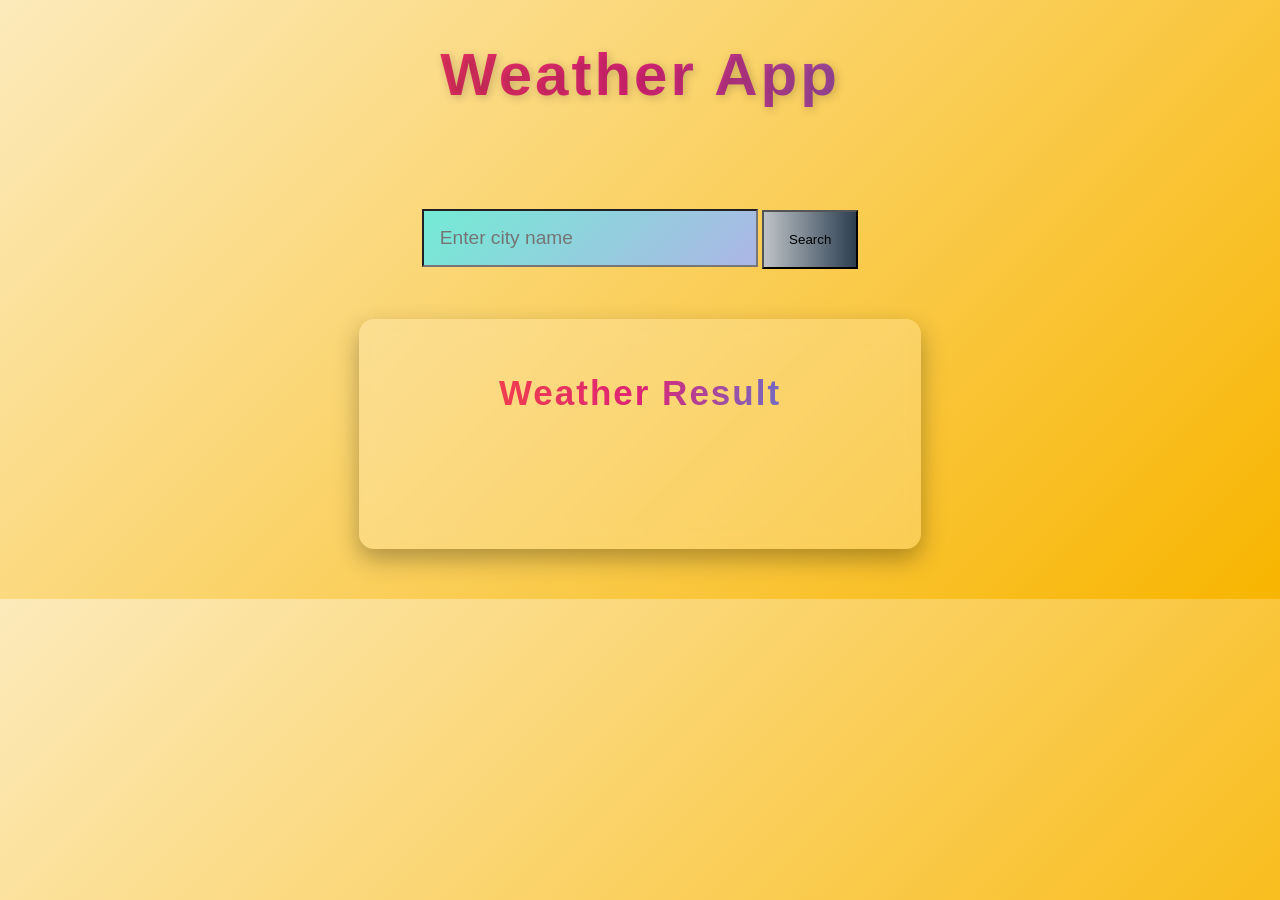
<file: index.html>
<!DOCTYPE html>
<html>
<meta charset="UTF-8">
<head>
    <title>Weather App</title>
    <link rel="stylesheet" href="weather.css">
</head>

<body>
    <h1>Weather App</h1>
    <div class="container">


        <input type="text" id="city" placeholder="Enter city name">
        <button onclick="getWeather()">Search</button>

        <div id="result">
            <h2 class="result-title">Weather Result</h2>
            <div id="weathers"></div>
        </div>
    </div>

    <script src="weather.js"></script>
</body>

</html>
</file>
<file: weather.css>
body {
    font-family: Arial;
    background: #87CEEB;
    text-align: center;
    background: linear-gradient(135deg, #fceabb, #f8b500);
}

h1 {
    margin-top: 40px;
    font-size: 60px;
    font-weight: bold;
    font-family: 'Segoe UI', Tahoma, Geneva, Verdana, sans-serif;

    background: linear-gradient(90deg, #ff512f, #dd2476, #1fa2ff);
    -webkit-background-clip: text;
    -webkit-text-fill-color: transparent;

    text-shadow: 2px 2px 10px rgba(0, 0, 0, 0.2);
    letter-spacing: 3px;
}

.container {
    margin-top: 100px;
}

input {
    padding: 16px;
    width: 300px;
    font-size: larger;
    background: linear-gradient(135deg, #74ebd5, #ACB6E5);
}

button {
    padding: 20px 25px;
    cursor: pointer;
    background: linear-gradient(to right, #bdc3c7, #2c3e50);
}

#result {
    margin: 50px auto;
    padding: 25px;
    font-size: 20px;
    height: 20vh;
    width: 40vw;

    background: rgba(255, 255, 255, 0.2);
    backdrop-filter: blur(10px);

    border-radius: 15px;
    box-shadow: 0 10px 25px rgba(0, 0, 0, 0.3);

    text-align: center;
}

.result-title {
    font-size: 35px;
    font-weight: bold;
    margin-bottom: 20px;

    background: linear-gradient(90deg, #ff512f, #dd2476, #1fa2ff);
    -webkit-background-clip: text;
    -webkit-text-fill-color: transparent;

    letter-spacing: 2px;
}

#weathers {
    font-size: 22px;
    color: #222;
}
</file>
